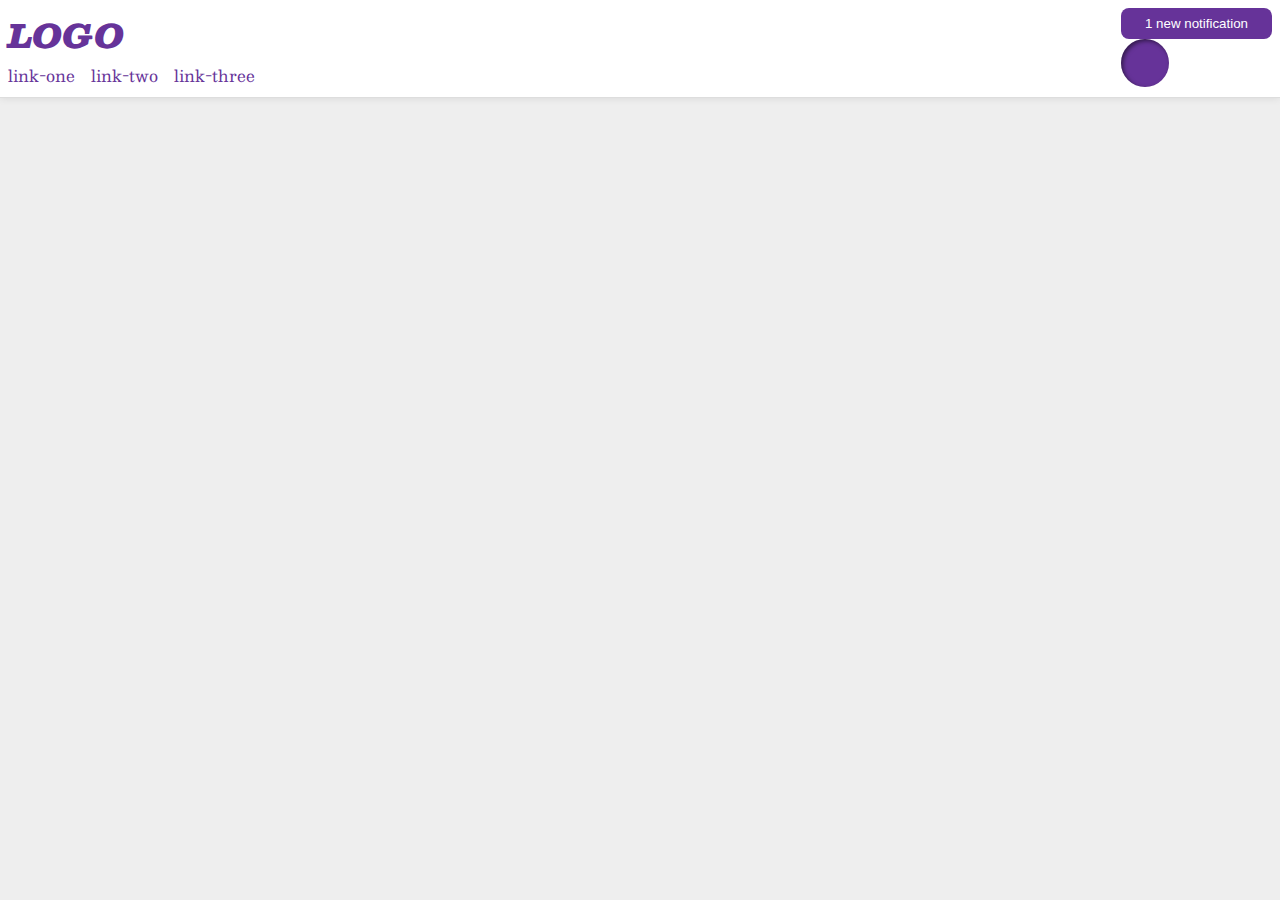
<file: flex/03-flex-header-2/index.html>
<!DOCTYPE html>
<html lang="en">
<head>
  <meta charset="UTF-8">
  <meta http-equiv="X-UA-Compatible" content="IE=edge">
  <meta name="viewport" content="width=device-width, initial-scale=1.0">
  <title>Flex Header 2</title>
  <link rel="stylesheet" href="style.css">
</head>
<body>
  <div class="header">

    <div class="right">
      <div class="logo">
      LOGO
      </div>

      <ul class="links">
        <li><a href="google.com">link-one</a></li>
        <li><a href="google.com">link-two</a></li>
        <li><a href="google.com">link-three</a></li>
      </ul>

    </div>

    <div class="left">
      <button class="notifications">
        1 new notification
      </button>

      <div class="profile-image"></div>
      
    </div>

  </div>
</body>
</html>
</file>
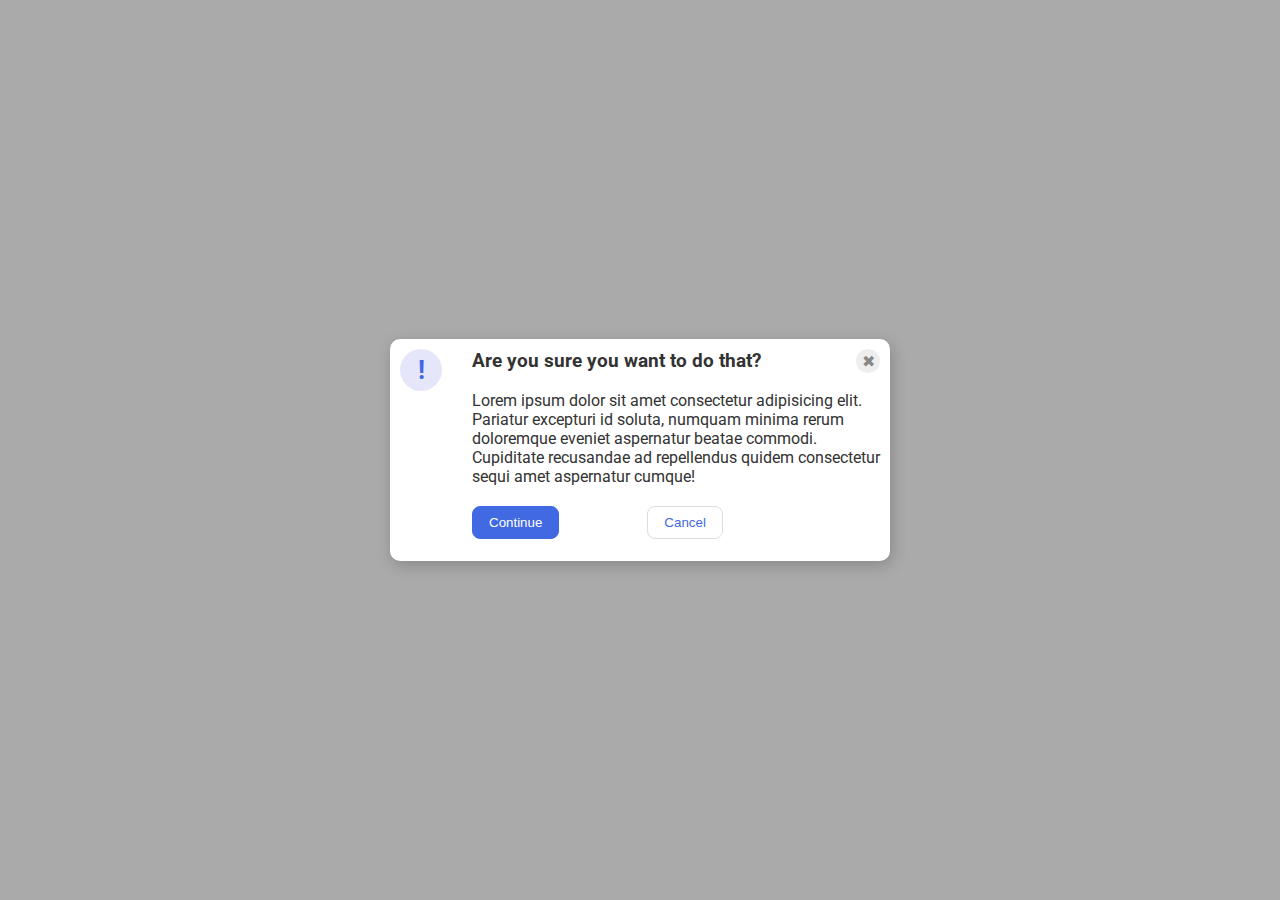
<file: flex/05-flex-modal/index.html>
<!DOCTYPE html>
<html lang="en">
<head>
  <meta charset="UTF-8">
  <meta http-equiv="X-UA-Compatible" content="IE=edge">
  <meta name="viewport" content="width=device-width, initial-scale=1.0">
  <link rel="stylesheet" href="style.css">
  <title>Modal</title>
</head>
<body>
  <div class="modal">
    <div class="line1">
      <div class="icon">!</div>
      <div class="header">Are you sure you want to do that?</div>
      <div class="close-button">✖</div>
    </div>
    
    <div class="text">Lorem ipsum dolor sit amet consectetur adipisicing elit. Pariatur excepturi id soluta, numquam minima rerum doloremque eveniet aspernatur beatae commodi. Cupiditate recusandae ad repellendus quidem consectetur sequi amet aspernatur cumque!</div>
    <button class="continue">Continue</button>
    <button class="cancel">Cancel</button>
  </div>
</body>
</html>
</file>
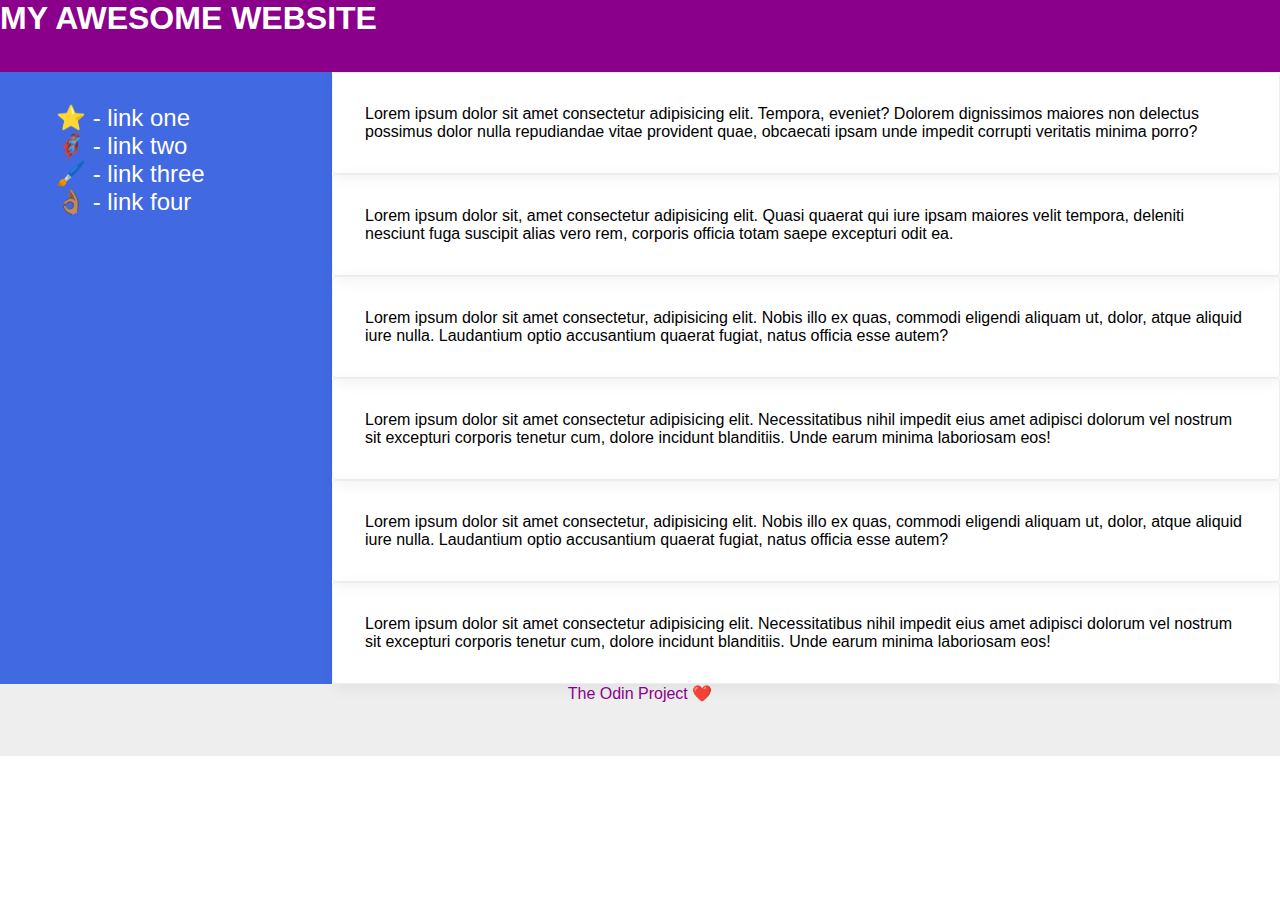
<file: flex/07-flex-layout-2/index.html>
<!DOCTYPE html>
<html lang="en">
<head>
  <meta charset="UTF-8">
  <meta http-equiv="X-UA-Compatible" content="IE=edge">
  <meta name="viewport" content="width=device-width, initial-scale=1.0">
  <title>The Holy Grail</title>
  <link rel="stylesheet" href="style.css">
</head>
<body>
  <div class="header">
    MY AWESOME WEBSITE
  </div>
  
  <div class="content">
    <div class="sidebar">
      <ul>
        <li><a href="google.com">⭐ - link one</a></li>
        <li><a href="google.com">🦸🏽‍♂️ - link two</a></li>
        <li><a href="google.com">🖌️ - link three</a></li>
        <li><a href="google.com">👌🏽 - link four</a></li>
      </ul>
    </div>
    
    <div class = "cards">
      <div class="card">Lorem ipsum dolor sit amet consectetur adipisicing elit. Tempora, eveniet? Dolorem dignissimos maiores non delectus possimus dolor nulla repudiandae vitae provident quae, obcaecati ipsam unde impedit corrupti veritatis minima porro?</div>
      <div class="card">Lorem ipsum dolor sit, amet consectetur adipisicing elit. Quasi quaerat qui iure ipsam maiores velit tempora, deleniti nesciunt fuga suscipit alias vero rem, corporis officia totam saepe excepturi odit ea.</div>
      <div class="card">Lorem ipsum dolor sit amet consectetur, adipisicing elit. Nobis illo ex quas, commodi eligendi aliquam ut, dolor, atque aliquid iure nulla. Laudantium optio accusantium quaerat fugiat, natus officia esse autem?</div>
      <div class="card">Lorem ipsum dolor sit amet consectetur adipisicing elit. Necessitatibus nihil impedit eius amet adipisci dolorum vel nostrum sit excepturi corporis tenetur cum, dolore incidunt blanditiis. Unde earum minima laboriosam eos!</div>
      <div class="card">Lorem ipsum dolor sit amet consectetur, adipisicing elit. Nobis illo ex quas, commodi eligendi aliquam ut, dolor, atque aliquid iure nulla. Laudantium optio accusantium quaerat fugiat, natus officia esse autem?</div>
      <div class="card">Lorem ipsum dolor sit amet consectetur adipisicing elit. Necessitatibus nihil impedit eius amet adipisci dolorum vel nostrum sit excepturi corporis tenetur cum, dolore incidunt blanditiis. Unde earum minima laboriosam eos!</div>
    </div>
  </div>
  
  <div class="footer">
    The Odin Project ❤️
  </div>
</body>
</html>
</file>
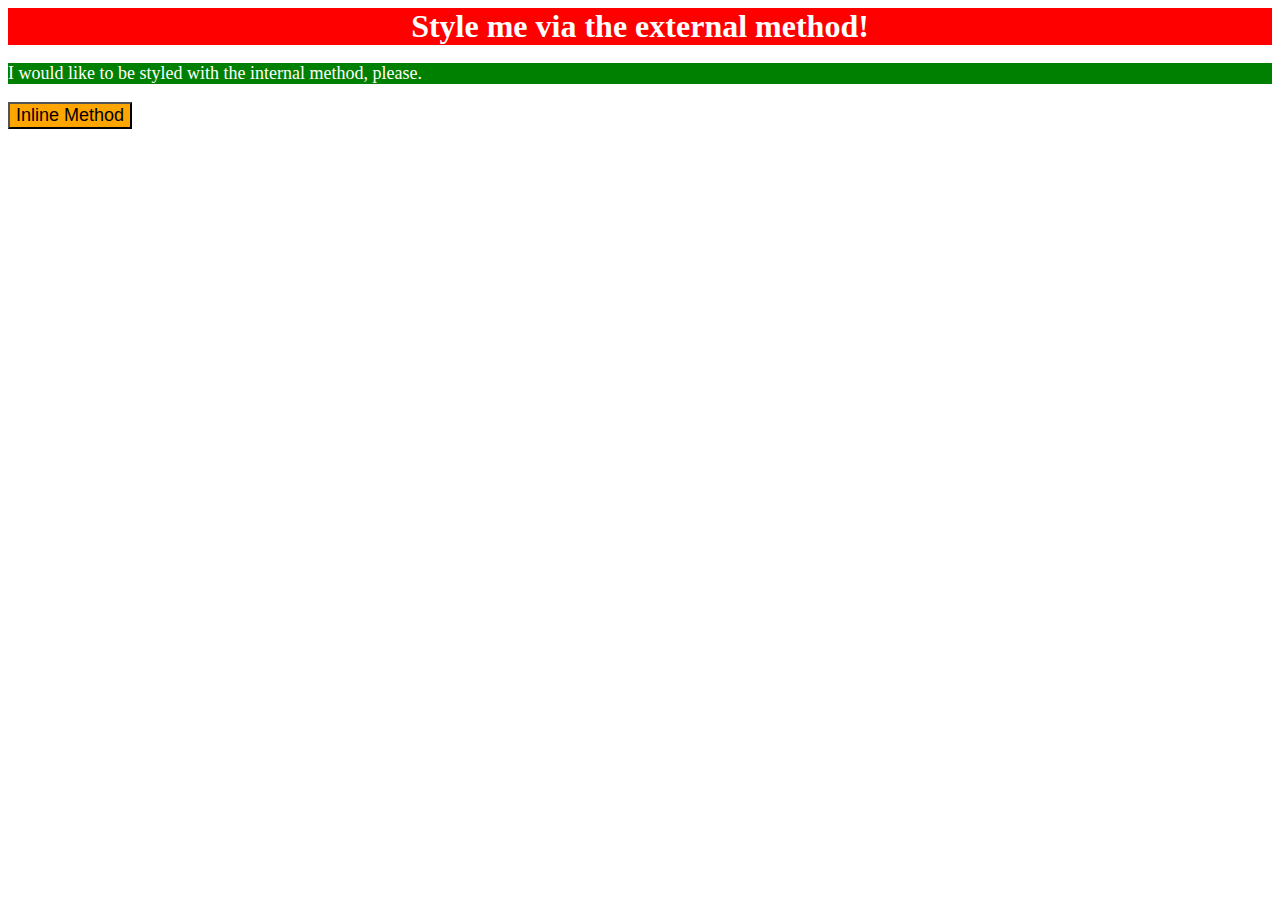
<file: foundations/01-css-methods/index.html>
<!DOCTYPE html>
<html lang="en">
<head>
  <style>
      p {
        color: white;
        background-color:green;
        font-size: 18px;
      }
    
  </style>

  <link rel="stylesheet" href="style.css">

  <meta charset="UTF-8">
  <meta http-equiv="X-UA-Compatible" content="IE=edge">
  <meta name="viewport" content="width=device-width, initial-scale=1.0">
  <title>Methods for Adding CSS</title>
</head>
<body>
  <div>Style me via the external method!</div>
  <p>I would like to be styled with the internal method, please.</p>
  <button style="background-color: orange; font-size: 18px;">Inline Method</button>
</body>
</html>
</file>
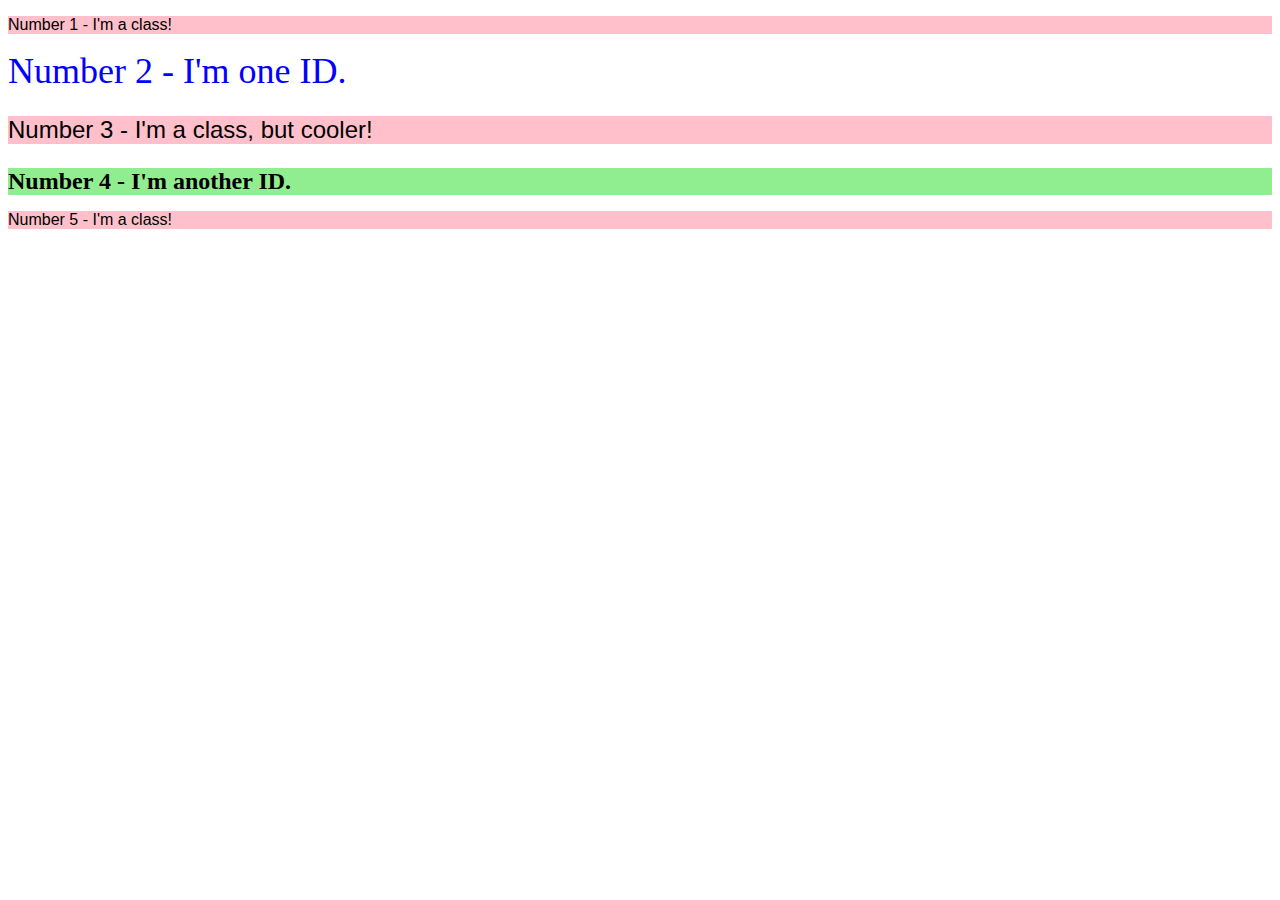
<file: foundations/02-class-id-selectors/index.html>
<!DOCTYPE html>
<html lang="en">
<head>
  <meta charset="UTF-8">
  <meta http-equiv="X-UA-Compatible" content="IE=edge">
  <meta name="viewport" content="width=device-width, initial-scale=1.0">
  <title>Class and ID Selectors</title>
  <link rel="stylesheet" href="style.css">
</head>
<body>
  <p class="standard">Number 1 - I'm a class!</p>
  <div id="unique">Number 2 - I'm one ID.</div>
  <p class="excel">Number 3 - I'm a class, but cooler!</p>
  <div id="unique2">Number 4 - I'm another ID.</div>
  <p class="standard">Number 5 - I'm a class!</p>
</body>
</html>
</file>
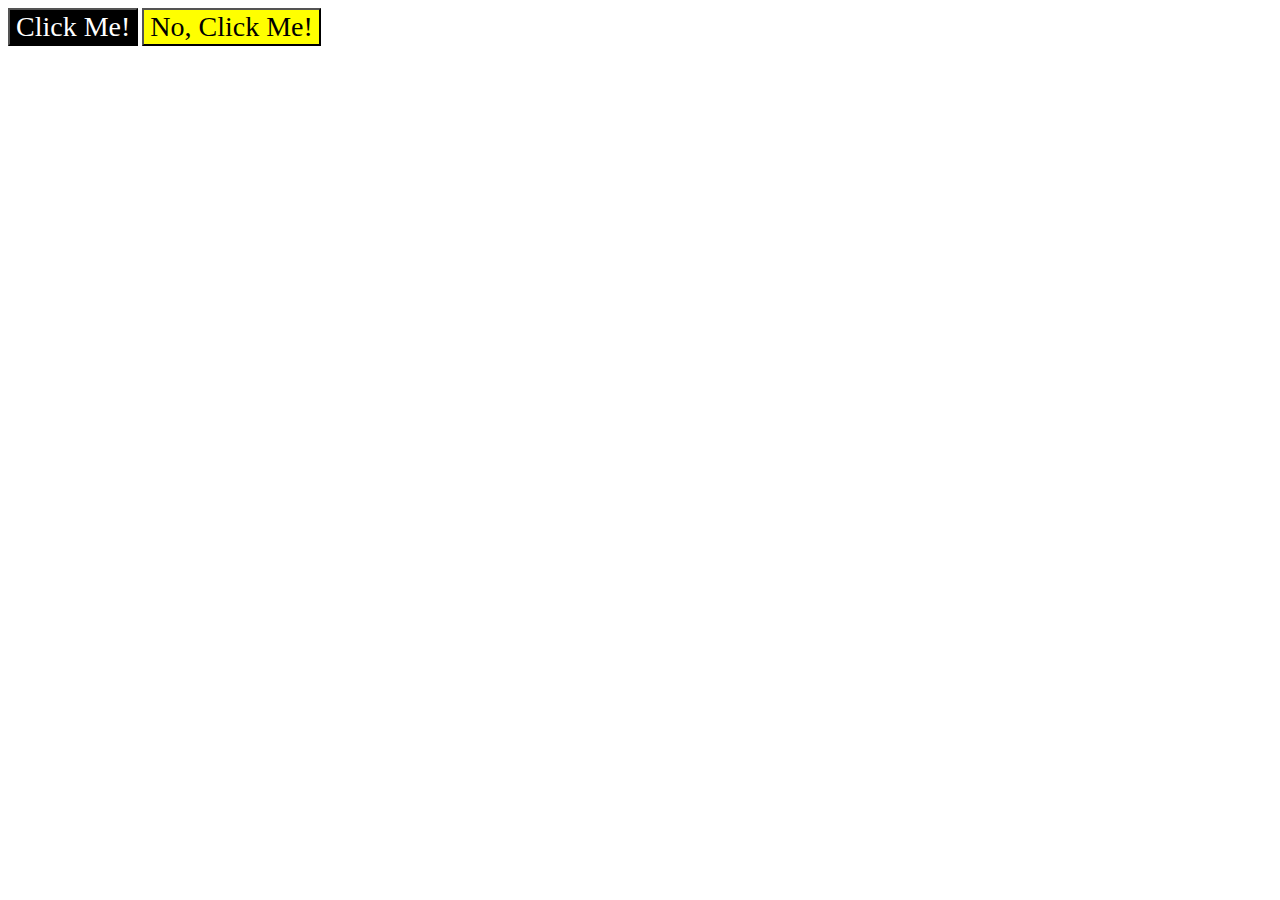
<file: foundations/03-grouping-selectors/index.html>
<!DOCTYPE html>
<html lang="en">
<head>
  <meta charset="UTF-8">
  <meta http-equiv="X-UA-Compatible" content="IE=edge">
  <meta name="viewport" content="width=device-width, initial-scale=1.0">
  <title>Grouping Selectors</title>
  <link rel="stylesheet" href="style.css">
</head>
<body>
  <button class="black">Click Me!</button>
  <button class="yellow">No, Click Me!</button>
</body>
</html>
</file>
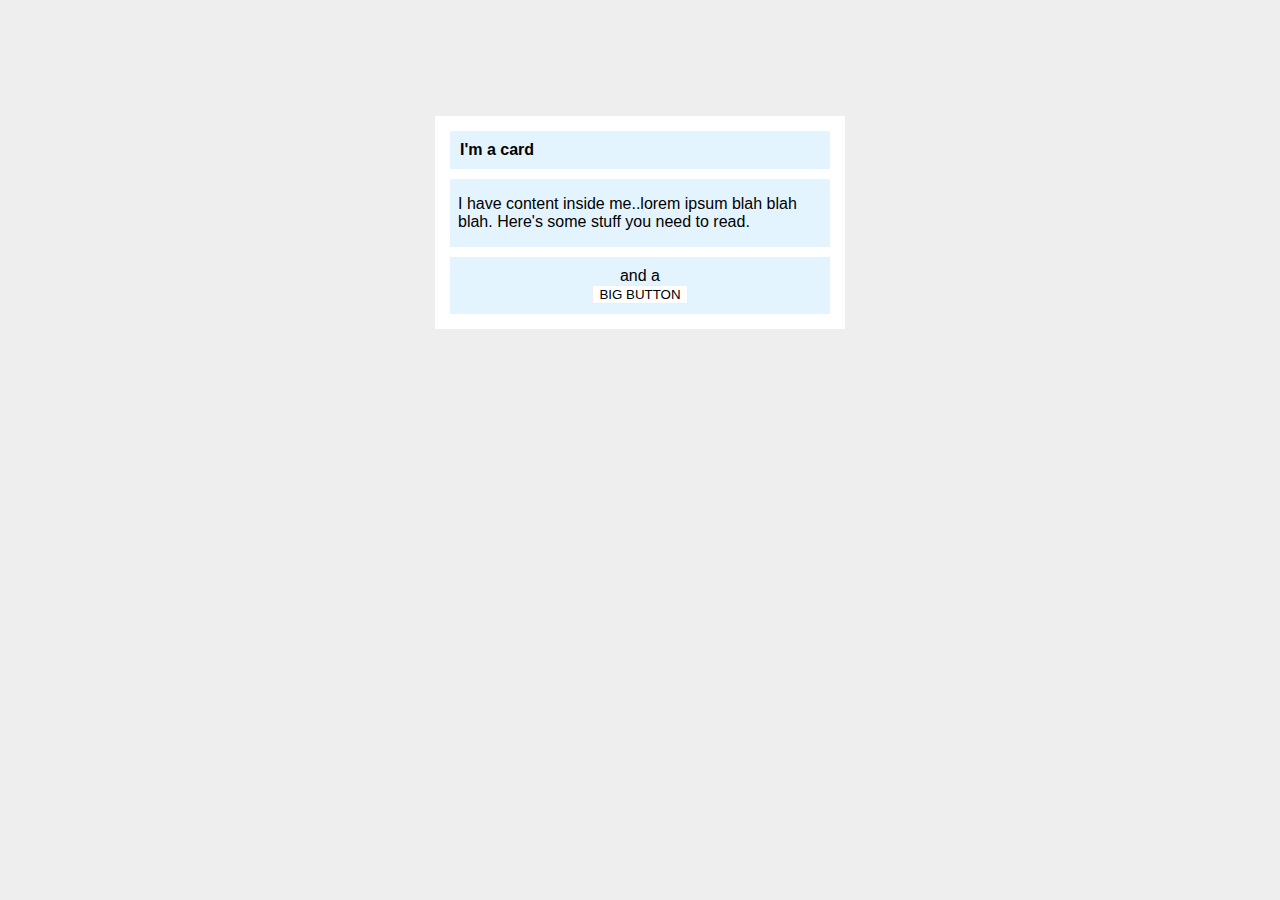
<file: margin-and-padding/margin-and-padding-2/index.html>
<!DOCTYPE html>
<html lang="en">
<head>
  <meta charset="UTF-8">
  <meta http-equiv="X-UA-Compatible" content="IE=edge">
  <meta name="viewport" content="width=device-width, initial-scale=1.0">
  <title>Margin and Padding exercise 2</title>
  <link rel="stylesheet" href="style.css">
</head>
<body>
  <div class="card">
    <h1 class="title">I'm a card</h1>
    <div class="content">I have content inside me..lorem ipsum blah blah blah. Here's some stuff you need to read.</div>
    
    <div class="button-container">and a <button>BIG BUTTON</button></div>
  </div>
</body>
</html>
</file>
<file: flex/03-flex-header-2/style.css>
/* this is some magical font-importing.  
you'll learn about it later. */
@import url('https://fonts.googleapis.com/css2?family=Besley:ital,wght@0,400;1,900&display=swap');

body {
  margin: 0;
  background: #eee;
  font-family: Besley, serif;
}

.header {
  background: white;
  border-bottom: 1px solid #ddd;
  box-shadow: 0 0 8px rgba(0,0,0,.1);
  display: flex;
  justify-content: space-between;
  padding: 8px;


}

.right.left{
  display: flex;
  align-items: center;
  gap: 16px;
}


.profile-image {
  background: rebeccapurple;
  box-shadow: inset 2px 2px 4px rgba(0,0,0,.5);
  border-radius: 50%;
  width: 48px;
  height:  48px;
}

.logo {
  color: rebeccapurple;
  font-size: 32px;
  font-weight: 900;
  font-style: italic;
}

button {
  border: none;
  border-radius: 8px;
  background: rebeccapurple;
  color: white;
  padding: 8px 24px;
  
  
}

a {
  /* this removes the line under our links */
  text-decoration: none;
  color: rebeccapurple;
  
  
  
}

ul {
  list-style-type: none;
  display: flex;
  gap: 16px;
  margin: 0;
  padding: 0;
}
</file>
<file: flex/05-flex-modal/style.css>
@import url('https://fonts.googleapis.com/css2?family=Roboto:wght@400;700&display=swap');

html, body {
  height: 100%;
}

body {
  font-family: Roboto, sans-serif;
  margin: 0;
  background: #aaa;
  color: #333;
  /* I'll give you this one for free lol */
  display: flex;
  align-items: center;
  justify-content: center;
  flex: 1 1 auto;
}

.modal {
  background: white;
  width: 480px;
  border-radius: 10px;
  box-shadow: 2px 4px 16px rgba(0,0,0,.2);
  padding: 10px;
  
}

.header {
  font-weight: 700;
  font-size: larger;
  margin-right: 65px;
  
}

.line1{
  display: flex;
  justify-content: space-between;
  margin: 0px;
}

.text{
  margin-left: 72px;
  margin-top: 0px;
}

.icon {
  color: royalblue;
  font-size: 26px;
  font-weight: 700;
  background: lavender;
  width: 42px;
  height: 42px;
  border-radius: 50%;
  display: flex;
  align-items: center;
  justify-content: center;
}

.close-button {
  background: #eee;
  border-radius: 50%;
  color: #888;
  font-weight: 400;
  font-size: 16px;
  height: 24px;
  width: 24px;
  display: flex;
  align-items: center;
  justify-content: center;
}

button {
  padding: 8px 16px;
  border-radius: 8px;
  margin: 12px;
  margin-top: 20px;
  margin-left: 72px;
  
  
}

button.continue {
  background: royalblue;
  border: 1px solid royalblue;
  color: white;
  
}

button.cancel {
  background: white;
  border: 1px solid #ddd;
  color: royalblue;
  
}
</file>
<file: flex/07-flex-layout-2/style.css>
body {
  font-family: -apple-system, BlinkMacSystemFont, 'Segoe UI', Roboto, Oxygen, Ubuntu, Cantarell, 'Open Sans', 'Helvetica Neue', sans-serif;
  margin: 0;
  min-height: 100vh;
}

.header {
  height: 72px;
  background: darkmagenta;
  color: white;
  font-weight: 900;
  font-size: 32px;
}

.content{
  display: flex;
  
}

.cards{
  
  display: flex;
  flex-wrap: wrap;
  flex-direction: column;
  
}

.footer {
  height: 72px;
  background: #eee;
  color: darkmagenta;
  text-align: center;
  align-items: center;
}

.sidebar {
  width: 300px;
  background: royalblue;
  padding: 16px;
  width: 300px;
  
  flex-shrink: 0;
}

a {
  text-decoration: none;
  color: white;
  font-size: 24px;
  padding: 0;
}

ul{
  list-style: none;

}

.card {
  border: 1px solid #eee;
  box-shadow: 2px 4px 16px rgba(0,0,0,.06);
  border-radius: 4px;
  padding: 32px;
  
}
</file>
<file: foundations/01-css-methods/style.css>
/* style.css */

div {
color: white;
background-color: red;
font-size: 32px;
text-align: center;
font-weight: 700;
}
</file>
<file: foundations/02-class-id-selectors/style.css>
/* style.css */

.standard, .excel{
    background-color: pink;
    font-family: Verdana, DejaVu, sans-serif;

}

#unique{
    font-size: 36px;
    color: blue;
}

#unique2{
    background-color: lightgreen;
    font-weight: 700;
    font-size: 24px;
}

.excel{
    font-size: 24px ;
}
</file>
<file: foundations/03-grouping-selectors/style.css>
/* style.css */

.black, .yellow{
font-size: 28px;
font-family: 'Times New Roman', Helvetica, sans-serif;

}

.black{

background-color: black;
color: white;
}

.yellow{
background-color: yellow;
color: black;

}
</file>
<file: margin-and-padding/margin-and-padding-2/style.css>
body {
  background: #eee;
  font-family: sans-serif;
  padding: 50px;
  margin: 50px;
  border: 50px;
}

.card {
  width: 400px;
  background: #fff;
  margin: 16px auto;
  border: #e3f4ff;
  padding: 5px;
}

.title {
  background: #e3f4ff;
  font-size: 16px;
  margin: 10px;
  padding: 10px;
}

.content {
  background: #e3f4ff;
  margin: 10px;
  padding-top: 16px;
  padding-bottom: 16px;
  padding-left: 8px;
  padding-right: 8px;
}

.button-container {
  background: #e3f4ff;
  text-align: center;
  padding: 10px;
  margin: 10px;
}

button {
  background: white;
  display: block;
  margin: 0 auto;
  border: 1px solid #eee;
  
}
</file>
